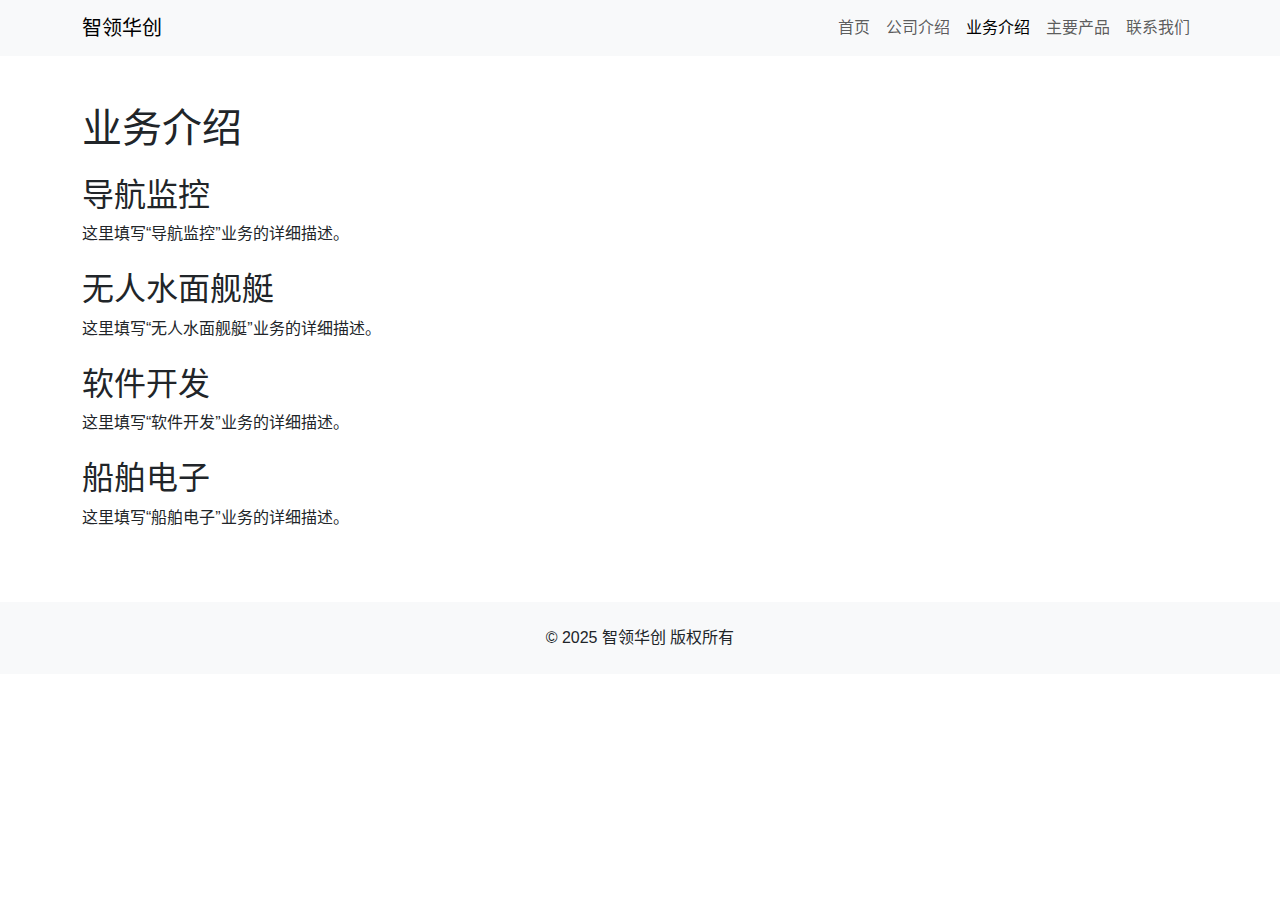
<file: business.html>
<!DOCTYPE html>
<html lang="zh-CN">
<head>
  <meta charset="UTF-8">
  <meta name="viewport" content="width=device-width, initial-scale=1">
  <title>业务介绍 - 智领华创</title>
  <link href="https://cdn.jsdelivr.net/npm/bootstrap@5.4.0/dist/css/bootstrap.min.css" rel="stylesheet">
  <link href="css/styles.css" rel="stylesheet">
</head>
<body>
  <!-- 导航 同上 -->
  <nav class="navbar navbar-expand-lg navbar-light bg-light">
    <div class="container">
      <a class="navbar-brand" href="index.html">智领华创</a>
      <button class="navbar-toggler" type="button" data-bs-toggle="collapse" data-bs-target="#navMenu">
        <span class="navbar-toggler-icon"></span>
      </button>
      <div class="collapse navbar-collapse" id="navMenu">
        <ul class="navbar-nav ms-auto">
          <li class="nav-item"><a class="nav-link" href="index.html">首页</a></li>
          <li class="nav-item"><a class="nav-link" href="about.html">公司介绍</a></li>
          <li class="nav-item"><a class="nav-link active" href="business.html">业务介绍</a></li>
          <li class="nav-item"><a class="nav-link" href="products.html">主要产品</a></li>
          <li class="nav-item"><a class="nav-link" href="contact.html">联系我们</a></li>
        </ul>
      </div>
    </div>
  </nav>

  <main class="container py-5">
    <h1 class="mb-4">业务介绍</h1>

    <section class="mb-4">
      <h2>导航监控</h2>
      <p>这里填写“导航监控”业务的详细描述。</p>
    </section>

    <section class="mb-4">
      <h2>无人水面舰艇</h2>
      <p>这里填写“无人水面舰艇”业务的详细描述。</p>
    </section>

    <section class="mb-4">
      <h2>软件开发</h2>
      <p>这里填写“软件开发”业务的详细描述。</p>
    </section>

    <section class="mb-4">
      <h2>船舶电子</h2>
      <p>这里填写“船舶电子”业务的详细描述。</p>
    </section>
  </main>

  <footer class="bg-light text-center py-4">
    <div class="container">
      <p class="mb-0">&copy; 2025 智领华创 版权所有</p>
    </div>
  </footer>

  <script src="https://cdn.jsdelivr.net/npm/bootstrap@5.4.0/dist/js/bootstrap.bundle.min.js"></script>
  <script src="js/scripts.js"></script>
</body>
</html>
</file>
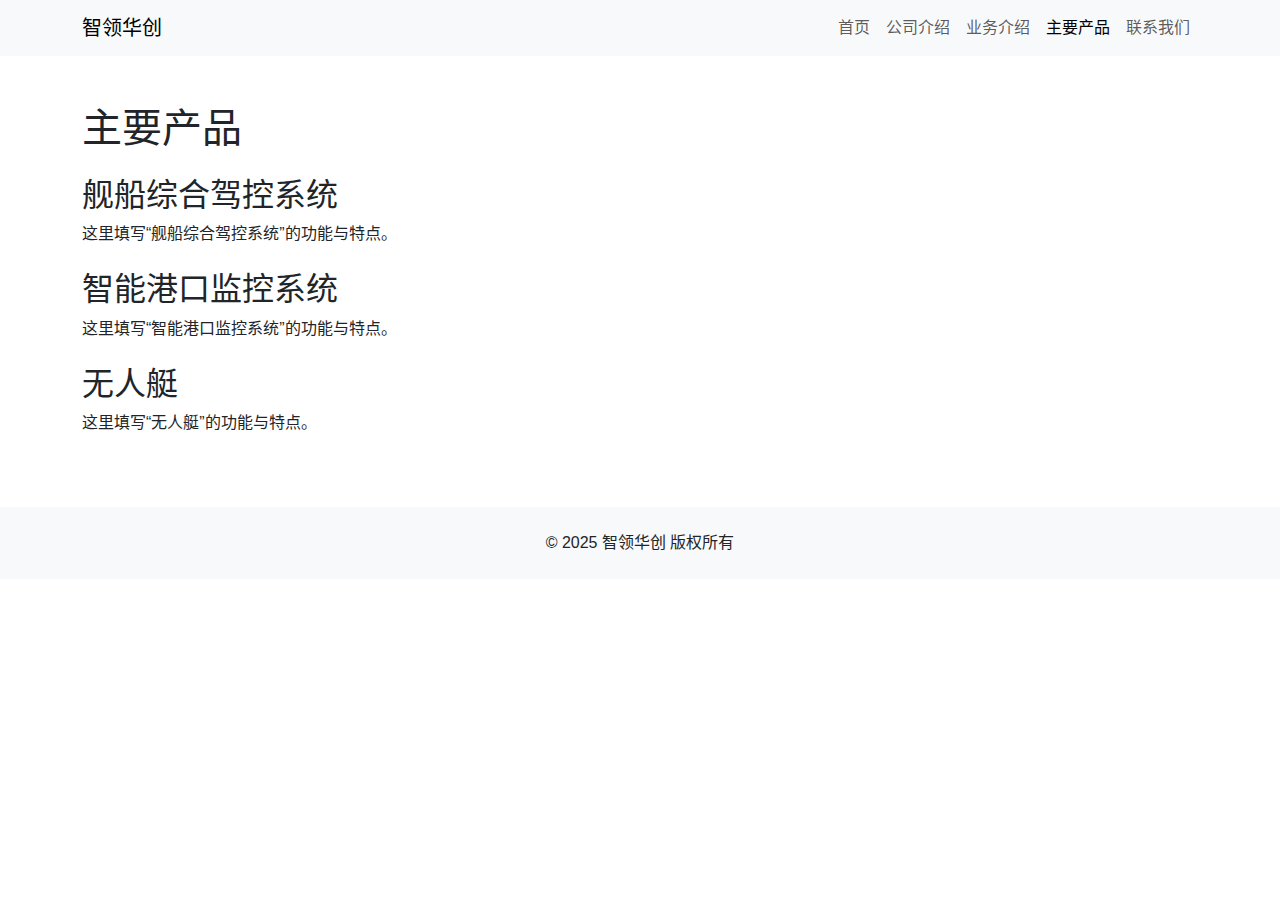
<file: products.html>
<!DOCTYPE html>
<html lang="zh-CN">
<head>
  <meta charset="UTF-8">
  <meta name="viewport" content="width=device-width, initial-scale=1">
  <title>主要产品 - 智领华创</title>
  <link href="https://cdn.jsdelivr.net/npm/bootstrap@5.4.0/dist/css/bootstrap.min.css" rel="stylesheet">
  <link href="css/styles.css" rel="stylesheet">
</head>
<body>
  <!-- 导航 同上 -->
  <nav class="navbar navbar-expand-lg navbar-light bg-light">
    <div class="container">
      <a class="navbar-brand" href="index.html">智领华创</a>
      <button class="navbar-toggler" type="button" data-bs-toggle="collapse" data-bs-target="#navMenu">
        <span class="navbar-toggler-icon"></span>
      </button>
      <div class="collapse navbar-collapse" id="navMenu">
        <ul class="navbar-nav ms-auto">
          <li class="nav-item"><a class="nav-link" href="index.html">首页</a></li>
          <li class="nav-item"><a class="nav-link" href="about.html">公司介绍</a></li>
          <li class="nav-item"><a class="nav-link" href="business.html">业务介绍</a></li>
          <li class="nav-item"><a class="nav-link active" href="products.html">主要产品</a></li>
          <li class="nav-item"><a class="nav-link" href="contact.html">联系我们</a></li>
        </ul>
      </div>
    </div>
  </nav>

  <main class="container py-5">
    <h1 class="mb-4">主要产品</h1>

    <section class="mb-4">
      <h2>舰船综合驾控系统</h2>
      <p>这里填写“舰船综合驾控系统”的功能与特点。</p>
    </section>

    <section class="mb-4">
      <h2>智能港口监控系统</h2>
      <p>这里填写“智能港口监控系统”的功能与特点。</p>
    </section>

    <section class="mb-4">
      <h2>无人艇</h2>
      <p>这里填写“无人艇”的功能与特点。</p>
    </section>
  </main>

  <footer class="bg-light text-center py-4">
    <div class="container">
      <p class="mb-0">&copy; 2025 智领华创 版权所有</p>
    </div>
  </footer>

  <script src="https://cdn.jsdelivr.net/npm/bootstrap@5.4.0/dist/js/bootstrap.bundle.min.js"></script>
  <script src="js/scripts.js"></script>
</body>
</html>
</file>
<file: css/styles.css>
/* 全局字体 */
body {
    font-family: "Helvetica Neue", Arial, sans-serif;
  }
  
  /* Hero 区域背景及叠加层 */
  .hero {
    position: relative;
    height: 60vh;
    background: url('../img/toutu.png') center/cover no-repeat;
  }
  .hero .overlay {
    position: absolute;
    top: 0; left: 0; right: 0; bottom: 0;
    background: rgba(0, 0, 0, 0.5);
  }
  .hero .container {
    z-index: 1;
  }
  
  /* 卡片鼠标悬停 */
  .card:hover {
    transform: translateY(-5px);
    transition: 0.3s;
  }
</file>
